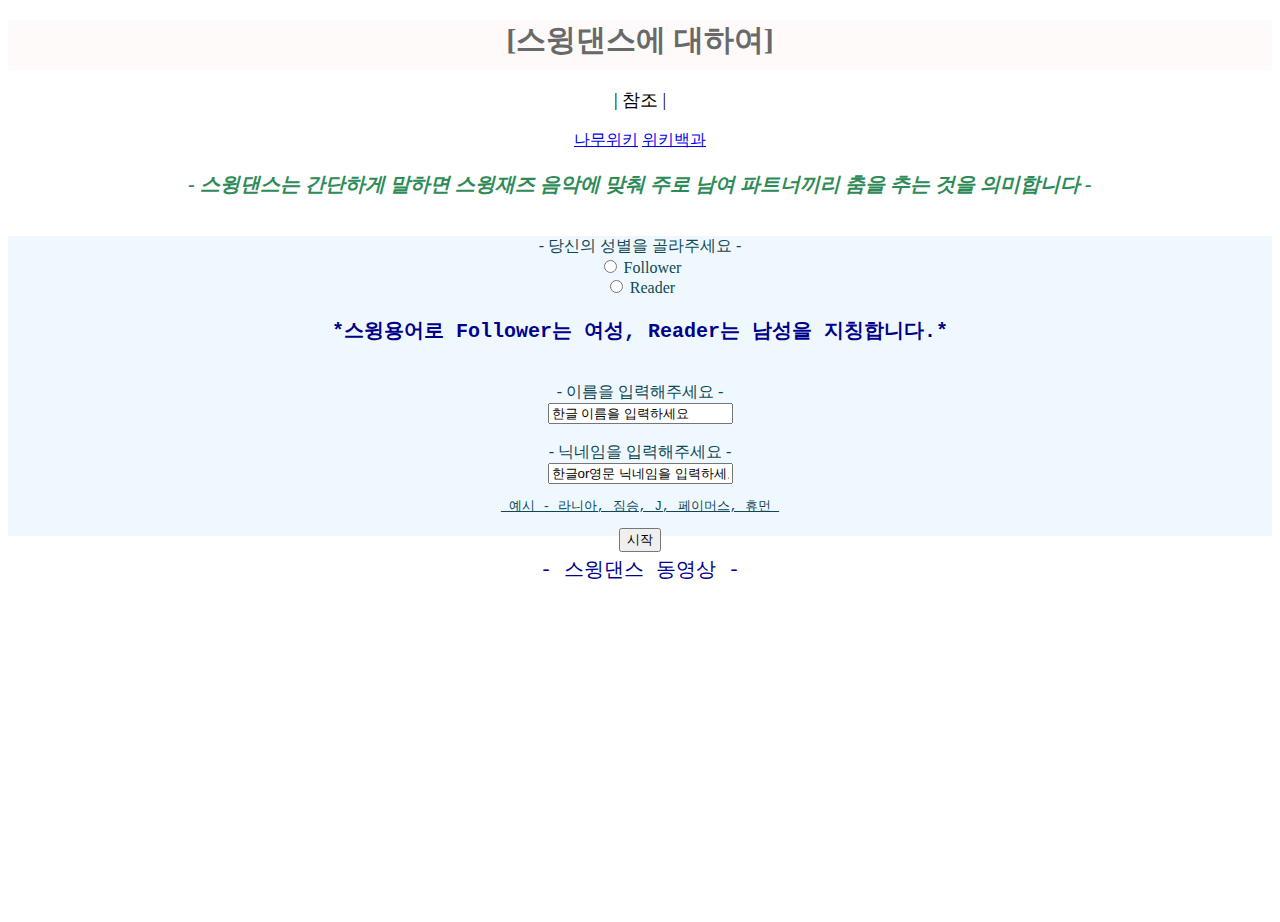
<file: index.html>
<!DOCTYPE html>
<html lang="ko">
<head>
    <meta charset="UTF-8">
    <meta http-equiv="X-UA-Compatible" content="IE=edge">
    <meta name="viewport" content="width=device-width, initial-scale=1.0">
    <title>시작페이지</title>
</head>
<body>
    <div style="height: 50px; background-color:snow;">
        <h1 style="font-size: 30px; text-align: center; color: dimgray" > [스윙댄스에 대하여] </h1>
    </div>
        <div style="text-align: center">
            <p style="font-size: 18px;">| 참조 |</p>
            <a href="https://namu.wiki/w/%EC%8A%A4%EC%9C%99%EB%8C%84%EC%8A%A4" target="_blank" title="새창열림">나무위키</a>
            <a href="https://ko.wikipedia.org/wiki/%EC%8A%A4%EC%9C%99%EB%8C%84%EC%8A%A4" target="_blank" title="새창열림">위키백과</a>
            <em><strong>
                <p style="text-align: center; text-decoration:wavy; font-size: 20px; color:seagreen">
                    - 스윙댄스는 간단하게 말하면 스윙재즈 음악에 맞춰 주로 남여 파트너끼리 춤을 추는 것을 의미합니다 -
                </p><br>
            </strong></em>
        </div>          
    <form>        
        <div style="text-align: center; color: rgb(12, 73, 85); height: 300px; background-color: aliceblue;">
        - 당신의 성별을 골라주세요 -<br>
        <input type="radio" id="Follower" name="gender" value="Follower">
            <label for="Follower">Follower</label><br>
        <input type="radio" id="Reader" name="gender" value="Reader">
            <label for="Reader">Reader</label>
            <pre style="font-size:20px; color: darkblue;"><b>*스윙용어로 Follower는 여성, Reader는 남성을 지칭합니다.*</b></pre><br>
        - 이름을 입력해주세요 -<br>
        <input type="text" name="성명" value="한글 이름을 입력하세요" onfocus="this.value=''" onblur="this.placeholder='한글 이름을 입력하세요'">
        <br><br>
        - 닉네임을 입력해주세요 -<br>
        <input type="text" name="닉네임" value="한글or영문 닉네임을 입력하세요" onfocus="this.value=''" onblur="this.placeholder='한글or영문 닉네임을 입력하세요'">
            <pre style="text-decoration:underline"> 예시 - 라니아, 짐승, J, 페이머스, 휴먼 </pre>
                <a href="main.html" onkeydown onclick="alert('반갑습니다! 메인페이지로 이동합니다!')">
                    <input type="button" value="시작">
                </a>
        </div>        
    </form>
    <div style="text-align: center; height: 300px; background-color: white;">
        <pre style="text-align: center; font-size: 20px; color:darkblue"> - 스윙댄스 동영상 - </pre>
        <iframe width="560" height="315"
        src="https://www.youtube.com/embed/EXnjgMSFCfs?autoplay=1&mute=1&loop=1" title="YouTube video player" 
        frameborder="0" allow="accelerometer; autoplay; clipboard-write; encrypted-media; gyroscope; picture-in-picture" 
        allowfullscreen>
        </iframe>
    </div>
</body>
</html>
</file>
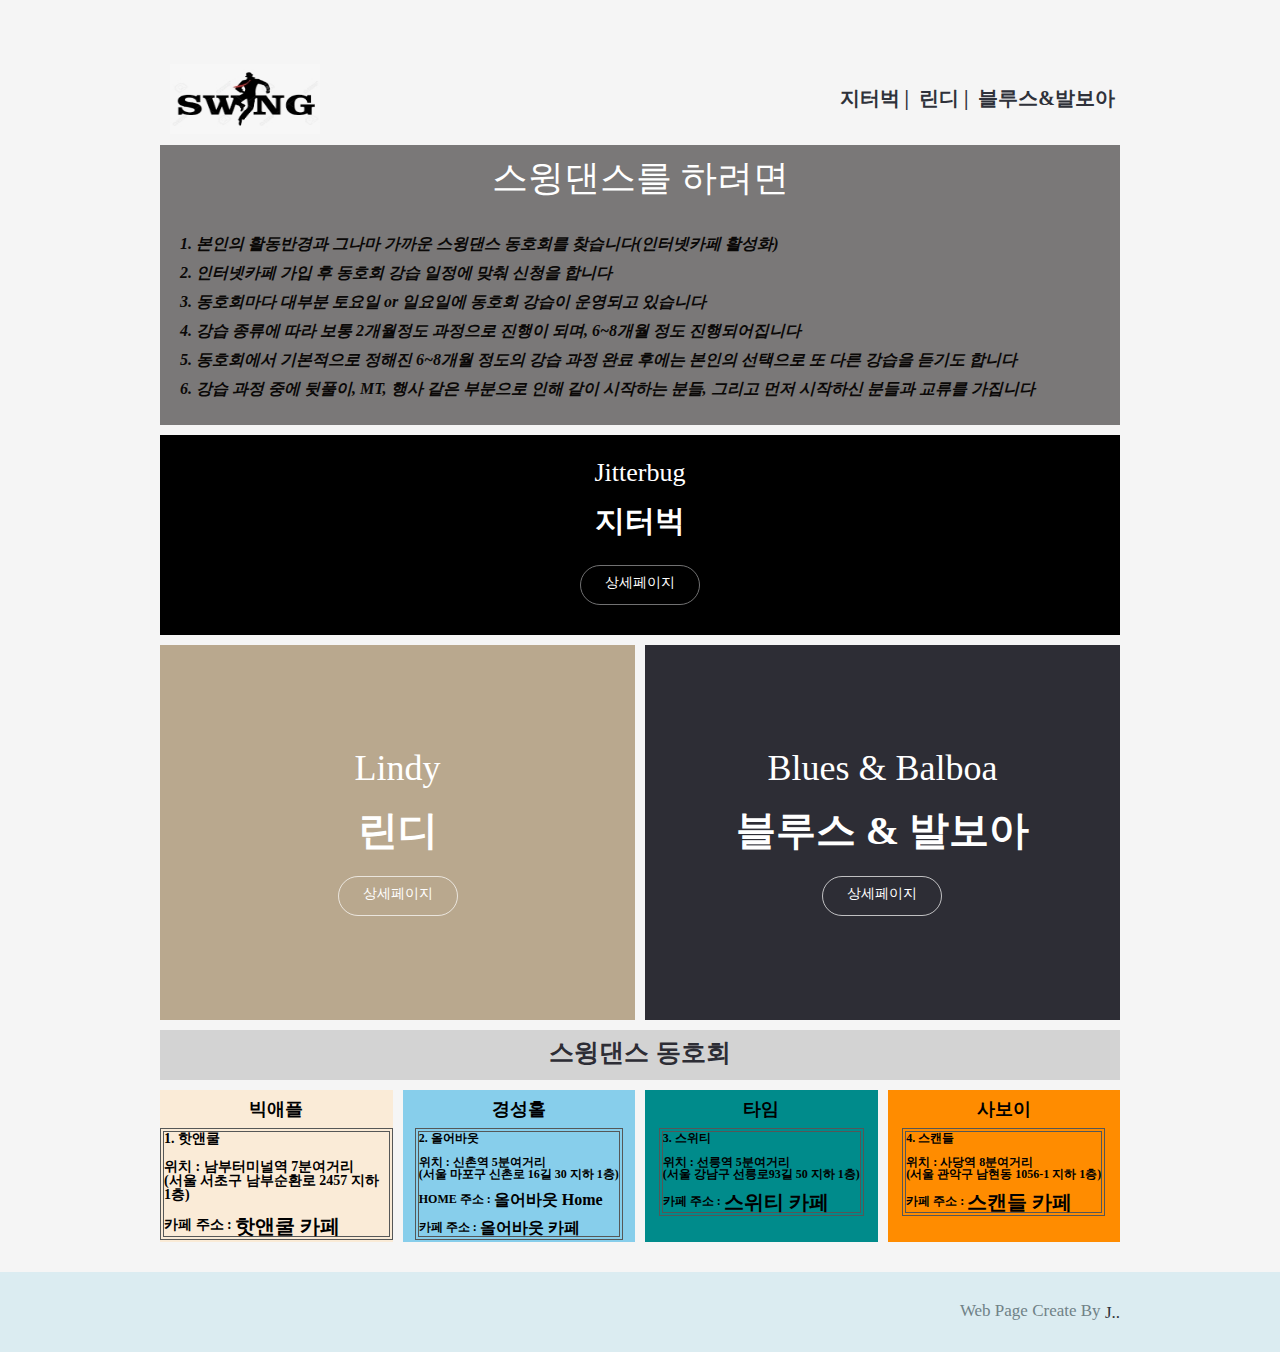
<file: main.html>
<html lang="ko"><head>
	<meta charset="UTF-8">
	<meta name="viewport" content="width=device-width, initial-scale=1.0">
	<meta http-equiv="X-UA-Compatible" content="ie=edge">
	<title>메인페이지</title>	
	<link rel="stylesheet" type="text/css" href="css/main.css">
</head>
<body>
	<div class="header">
		<h1 class="logo"><img src="img/로고1.jpg" alt=""></h1>
		<nav class="nav">
			<a href="jitterbug.html">지터벅 | </a>
			<a href="lindy.html">린디 | </a> 
			<a href="b&b.html">블루스&발보아</a>
		</nav>
	</div>	
	<div class="container">
		<div class="main">
			<div class="txt">
				<em>스윙댄스를 하려면</em>
				<ol>
					<li><strong>1. 본인의 활동반경과 그나마 가까운 스윙댄스 동호회를 찾습니다(인터넷카페 활성화)</strong></li><br>
					<li><strong>2. 인터넷카페 가입 후 동호회 강습 일정에 맞춰 신청을 합니다</strong></li><br>
					<li><strong>3. 동호회마다 대부분 토요일 or 일요일에 동호회 강습이 운영되고 있습니다</strong></li><br>
					<li><strong>4. 강습 종류에 따라 보통 2개월정도 과정으로 진행이 되며, 6~8개월 정도 진행되어집니다</strong></li><br>
					<li><strong>5. 동호회에서 기본적으로 정해진 6~8개월 정도의 강습 과정 완료 후에는 본인의 선택으로 또 다른 강습을 듣기도 합니다</strong></li><br>
					<li><strong>6. 강습 과정 중에 뒷풀이, MT, 행사 같은 부분으로 인해 같이 시작하는 분들, 그리고 먼저 시작하신 분들과 교류를 가집니다</strong></li><br>
				</ol>    
			</div>
		</div>
		<div class="content1">			
			<div class="txt">
				<em>Jitterbug</em>
				<strong>지터벅</strong>
			</div>
			<a href="jitterbug.html" class="more">상세페이지</a>
		</div>
		<div class="content2">				
				<div class="txt">
					<em>Lindy</em>
					<strong>린디</strong>
					<a href="lindy.html" class="more">상세페이지</a>
				</div>
		</div>
		<div class="content3">				
				<div class="txt">
					<em>Blues & Balboa</em>
					<strong>블루스 & 발보아</strong>
					<a href="b&b.html" class="more">상세페이지</a>
				</div>
		</div>
		<div class="club">
			<span><em>스윙댄스 동호회</em></span>
		</div>
		<div class="club1">
			<table>
				<caption>빅애플</caption>			
				<tr>
				  <td>1. 핫앤쿨<br><br>
					위치 : 남부터미널역 7분여거리<br>
					(서울 서초구 남부순환로 2457 지하 1층)<br><br>
					카페 주소 : <a href="https://cafe.naver.com/hotcoolswing" target="_blank" title="카페로 이동">핫앤쿨 카페</a>
				  </td>
				</tr>
			</table>	
		</div>
		<div class="club2">
			<table>
				<caption>경성홀</caption>
				<tr>
					<td>2. 올어바웃<br><br>
					  위치 : 신촌역 5분여거리<br>
					  (서울 마포구 신촌로 16길 30 지하 1층)<br><br>
					  HOME 주소 : <a href="https://allaboutswing.co.kr/" target="_blank" title="홈페이지로 이동">올어바웃 Home</a><br><br>
					  카페 주소 : <a href="https://cafe.naver.com/saverrpg" target="_blank" title="카페로 이동">올어바웃 카페</a>
					  </td>
				</tr>
			</table>
		</div>
		<div class="club3">
			<table>
				<caption>타임</caption>
				<tr>
					<td>3. 스위티<br><br>
					  위치 : 선릉역 5분여거리<br>
					  (서울 강남구 선릉로93길 50 지하 1층)<br><br>
					  카페 주소 : <a href="https://cafe.daum.net/sweetyswing" target="_blank" title="카페로 이동">스위티 카페</a>
					</td>
				</tr>
			</table>
		</div>
		<div class="club4">
			<table>
				<caption>사보이</caption>
				<tr>
					<td>4. 스캔들<br><br>
					  위치 : 사당역 8분여거리<br>
					  (서울 관악구 남현동 1056-1 지하 1층)<br><br>
					  카페 주소 : <a href="https://cafe.naver.com/swingscandal" target="_blank" title="카페로 이동">스캔들 카페</a>
					</td>
				</tr>				
			</table>				
		</div>
	</div>	
	<div class="footer">		
		<div class="footerwrap">
			<p class="create">
				<span>Web Page Create By<b> J..</b></span>				
			</p>			
		</div>
	</div>
</body>
</html>
</file>
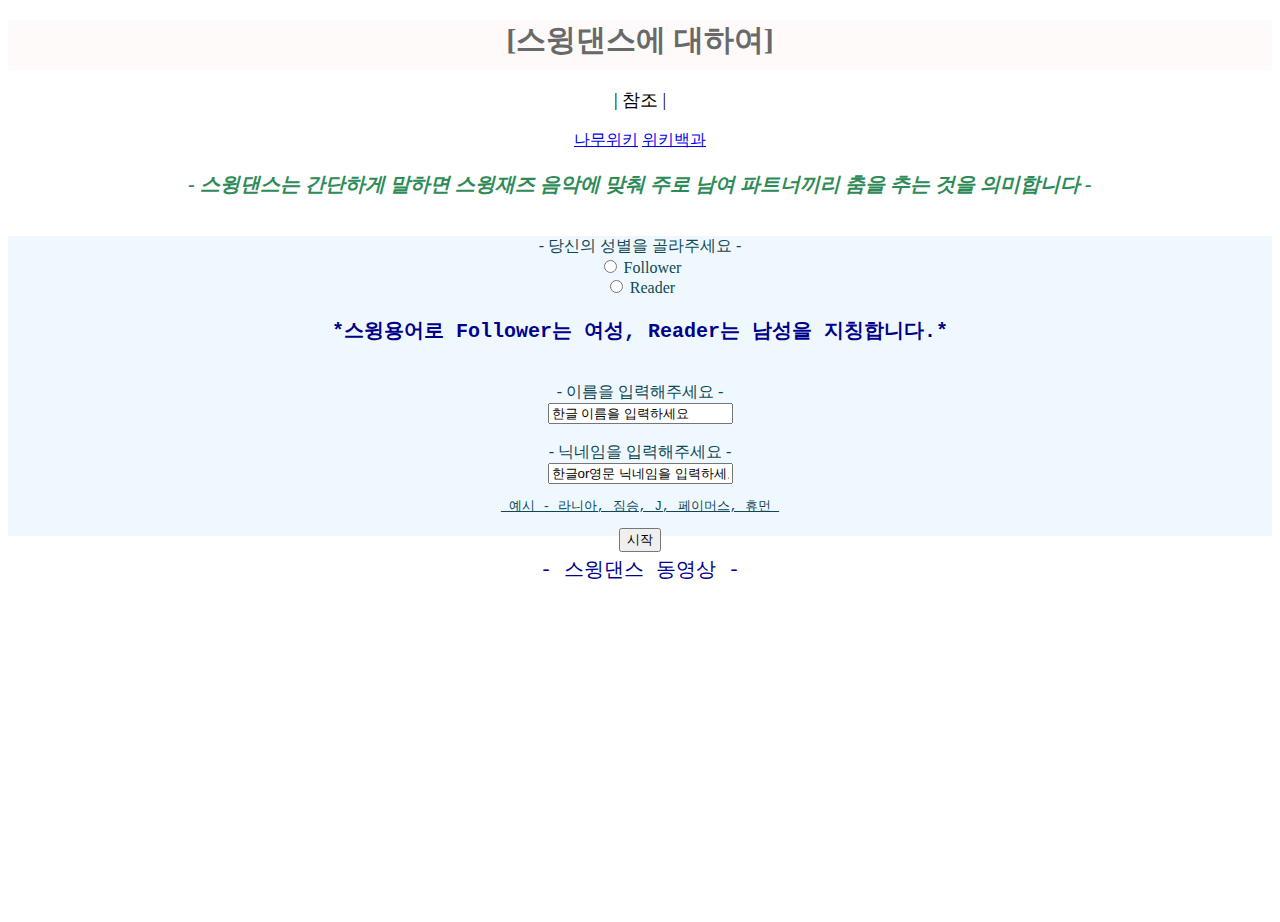
<file: start.html>
<!DOCTYPE html>
<html lang="ko">
<head>
    <meta charset="UTF-8">
    <meta http-equiv="X-UA-Compatible" content="IE=edge">
    <meta name="viewport" content="width=device-width, initial-scale=1.0">
    <title>시작페이지</title>
</head>
<body>
    <div style="height: 50px; background-color:snow;">
        <h1 style="font-size: 30px; text-align: center; color: dimgray" > [스윙댄스에 대하여] </h1>
    </div>
        <div style="text-align: center">
            <p style="font-size: 18px;">| 참조 |</p>
            <a href="https://namu.wiki/w/%EC%8A%A4%EC%9C%99%EB%8C%84%EC%8A%A4" target="_blank" title="새창열림">나무위키</a>
            <a href="https://ko.wikipedia.org/wiki/%EC%8A%A4%EC%9C%99%EB%8C%84%EC%8A%A4" target="_blank" title="새창열림">위키백과</a>
            <em><strong>
                <p style="text-align: center; text-decoration:wavy; font-size: 20px; color:seagreen">
                    - 스윙댄스는 간단하게 말하면 스윙재즈 음악에 맞춰 주로 남여 파트너끼리 춤을 추는 것을 의미합니다 -
                </p><br>
            </strong></em>
        </div>          
    <form>        
        <div style="text-align: center; color: rgb(12, 73, 85); height: 300px; background-color: aliceblue;">
        - 당신의 성별을 골라주세요 -<br>
        <input type="radio" id="Follower" name="gender" value="Follower">
            <label for="Follower">Follower</label><br>
        <input type="radio" id="Reader" name="gender" value="Reader">
            <label for="Reader">Reader</label>
            <pre style="font-size:20px; color: darkblue;"><b>*스윙용어로 Follower는 여성, Reader는 남성을 지칭합니다.*</b></pre><br>
        - 이름을 입력해주세요 -<br>
        <input type="text" name="성명" value="한글 이름을 입력하세요" onfocus="this.value=''" onblur="this.placeholder='한글 이름을 입력하세요'">
        <br><br>
        - 닉네임을 입력해주세요 -<br>
        <input type="text" name="닉네임" value="한글or영문 닉네임을 입력하세요" onfocus="this.value=''" onblur="this.placeholder='한글or영문 닉네임을 입력하세요'">
            <pre style="text-decoration:underline"> 예시 - 라니아, 짐승, J, 페이머스, 휴먼 </pre>
                <a href="main.html" onkeydown onclick="alert('반갑습니다! 메인페이지로 이동합니다!')">
                    <input type="button" value="시작">
                </a>
        </div>        
    </form>
    <div style="text-align: center; height: 300px; background-color: white;">
        <pre style="text-align: center; font-size: 20px; color:darkblue"> - 스윙댄스 동영상 - </pre>
        <iframe width="560" height="315"
        src="https://www.youtube.com/embed/EXnjgMSFCfs?autoplay=1&mute=1&loop=1" title="YouTube video player" 
        frameborder="0" allow="accelerometer; autoplay; clipboard-write; encrypted-media; gyroscope; picture-in-picture" 
        allowfullscreen>
        </iframe>
    </div>
</body>
</html>
</file>
<file: css/main.css>
*{
	margin:0;
	padding:0;
	font-size:13px;
	font-family:"MalgunGothic","맑은 고딕";
	color:#708287;
	line-height:1;
	text-decoration:none;
	list-style:none;
	font-style:normal;
	border:0;
	vertical-align:middle;
	box-sizing:border-box;
}
body{
	padding:0px;
	background-color:whitesmoke;
}

.header{
	position:relative;
	width:960px;
	height:145px;
	margin:0 auto;
}
.header .logo{
	position:absolute;
	width:94px;
	height:29px;
	padding-top:64px;
	padding-left:10px;
}
.header .logo img{
	width:150px;
	height:70px;
}

.nav{
	position:absolute;
	top:78px;
	right:0;
}
.nav a{
	display:inline-block;
	float:left;
	margin:10 5px;
	color:#2f323a;
	font-size:20px;
	font-weight:bold;
}
.nav img{
	width: 30px;
	height: 30px;
}

.container{
	width:960px;
	margin:0 auto;
}
.container::after{
	content:"";
	display:block;
	clear:both;
}
.container img{
	width:100%;
	height:100%;
}

.main {
	position:relative;
	width:100%;
	height:280px;
	margin-bottom:10px;
	background-color:rgb(122, 120, 120);
}
.main .txt{
	position:absolute;
	top:0;
	left:0;
	bottom:0;
	right:0;
	width:100%;
	height:150px;
	margin:auto;	
}
.main .txt em{
	display:inline-block;
	width:100%;
	padding-bottom:30px;
	margin-top:-50px;
	margin-bottom:10px;
	color:#fff;
	font-size:36px;
	text-align:center;
}
.main .txt strong{
	display:inline-block;
	width:100%;
	color:rgb(10, 8, 7);
	font-size:16px;
	margin-left: 20px;
	font-style: italic;
}

.content1 .txt{
	position:absolute;
	top:0;
	left:0;
	bottom:0;
	right:0;
	width:100%;
	height:150px;
	margin:auto;
	text-align:center;
}
.content1{
	position:relative;
	width:100%;
	height:200px;
	margin-bottom:10px;
	background-color:#000;
}
.content1 img{
	width:100%;
	height:100%;
}
.content1 .txt{
	position:absolute;
	top:0;
	left:0;
	bottom:0;
	right:0;
	width:100%;
	height:150px;
	margin:auto;
	text-align:center;
}
.content1 .txt em{
	display:inline-block;
	width:100%;
	margin-bottom:20px;
	color:#fff;
	font-size:26px;
}
.content1 .txt strong{
	display:inline-block;
	width:100%;
	color:#fff;
	font-size:30px;
}
.content1 .more{
	display:block;
	position:absolute;
	bottom:30px;
	left:50%;
	width:120px;
	height:40px;
	padding:10px;
	border:1px solid #717172;
	border-radius:40px;
	text-align:center;	
	color:#fff;
	font-size:14px;
	transform:translateX(-50%);
	-webkit-transform:translateX(-50%);
	-moz-transform:translateX(-50%);
	-ms-transform:translateX(-50%);
	-o-transform:translateX(-50%);
	-webkit-border-radius:40px;
	-moz-border-radius:40px;
	-ms-border-radius:40px;
	-o-border-radius:40px;
}

.content2{
	position:relative;
	float:left;
	width:49.5%;
	height:375px;
	margin-bottom:1%;
	background-color:#b9a88e;
}

.content3{
	position:relative;
	float:right;
	width:49.5%;
	height:375px;
	margin-bottom:1%;
	background-color:#2d2d35;
}

.content2 .txt,
.content3 .txt{
	position:absolute;
	top:50%;
	left:0;
	width:100%;
	text-align:center;
	transform:translateY(-50%);
	-webkit-transform:translateY(-50%);
	-moz-transform:translateY(-50%);
	-ms-transform:translateY(-50%);
	-o-transform:translateY(-50%);
}
.content2 em,
.content3 em{
	display:inline-block;
	width:100%;
	color:#fff;
	font-size:36px;

}
.content2 strong,
.content3 strong{
	display:inline-block;
	width:100%;
	margin:25px 0;
	color:#fff;
	font-size:40px;
	font-family:"Myliad Pro";
}
.content2 .more,
.content3 .more{
	display:inline-block;
	width:120px;
	height:40px;
	padding:10px;
	border:1px solid rgba(255,255,255,.7);
	border-radius:40px;
	text-align:center;
	color:#fff;
	font-size:14px;
	-webkit-border-radius:;
	-moz-border-radius:;
	-ms-border-radius:;
	-o-border-radius:;
}

.club{
	clear:both;
	position:relative;
	width:960px;
	height:50px;	
	margin-bottom: 10px;
	background-color:lightgray;
	text-align: center;
	padding-top: 10px;
}
.club span em{	
	font-size: 25px;
	font-weight:bold;
	color:#2d2d35;
}

.club1{
	clear:both;
	float:left;
	width:232.5px;
	height:152.5px;
	margin-right:10px;
	background-color:antiquewhite;
}
.club1 a{
	color:#000;
	font-size: 20px;	
}
.club1 td {
    border: 1px solid #555757; 
    margin: auto;
    font-size: 14px;
    font-weight: bold;
	color:#000;
}

.club2{
	float:left;
	width:232.5px;
	height:152.5px;
	margin-right:10px;
	background-color:skyblue;
}
.club2 a{
	color:#000;
	font-size: 16px;
	font-weight: bold;	
}
.club2 td {
    border: 1px solid #555757; 
    margin: auto;
    font-size: 12px;
    font-weight: bold;
	color:#000;
}

.club3{
	float:left;
	width:232.5px;
	height:152.5px;
	margin-right:10px;
	background-color:darkcyan;
}
.club3 a{
	color:#000;
	font-size: 20px;
	font-weight: bold;	
}
.club3 td {
    border: 1px solid #555757; 
    margin: auto;
    font-size: 12px;
    font-weight: bold;
	color:#000;
}

.club4{
	float:left;
	width:232.5px;
	height:152.5px;
	background-color:darkorange;
}
.club4 a{
	color:#000;
	font-size: 20px;
	font-weight: bold;	
}
.club4 td {
    border: 1px solid #555757; 
    margin: auto;
    font-size: 12px;
    font-weight: bold;
	color:#000;
}

table {
	border: 1px solid #555757; 
	margin-left: auto;
	margin-right: auto;
	color:#000;
}
caption {
    font-size: large; 
    font-weight: bold;
    text-align: center;
    margin-top: 10px;   
    margin-bottom: 10px;
	color:#000;
}
tr {
    border: 1px solid #555757; 
    margin: auto;
	color:#000;    
}

.footer{
	width:100%;	
	margin:30px 0 0;
	background-color:#dbecf1;
}
.footerwrap{
	position:relative;
	width:960px;
	height:80px;
	margin:0 auto;
}
.footer .create{
	padding:30px 0 0;
}
.footer .create span{
	float:right;	
	color:#708287;
	font-size:17px;
}
.footer .create span:last-child{
	float:right;
}
.footer .create b{
	color:#2f323a;
	font-weight:lighter;
	font-size: 17px;
}
</file>
